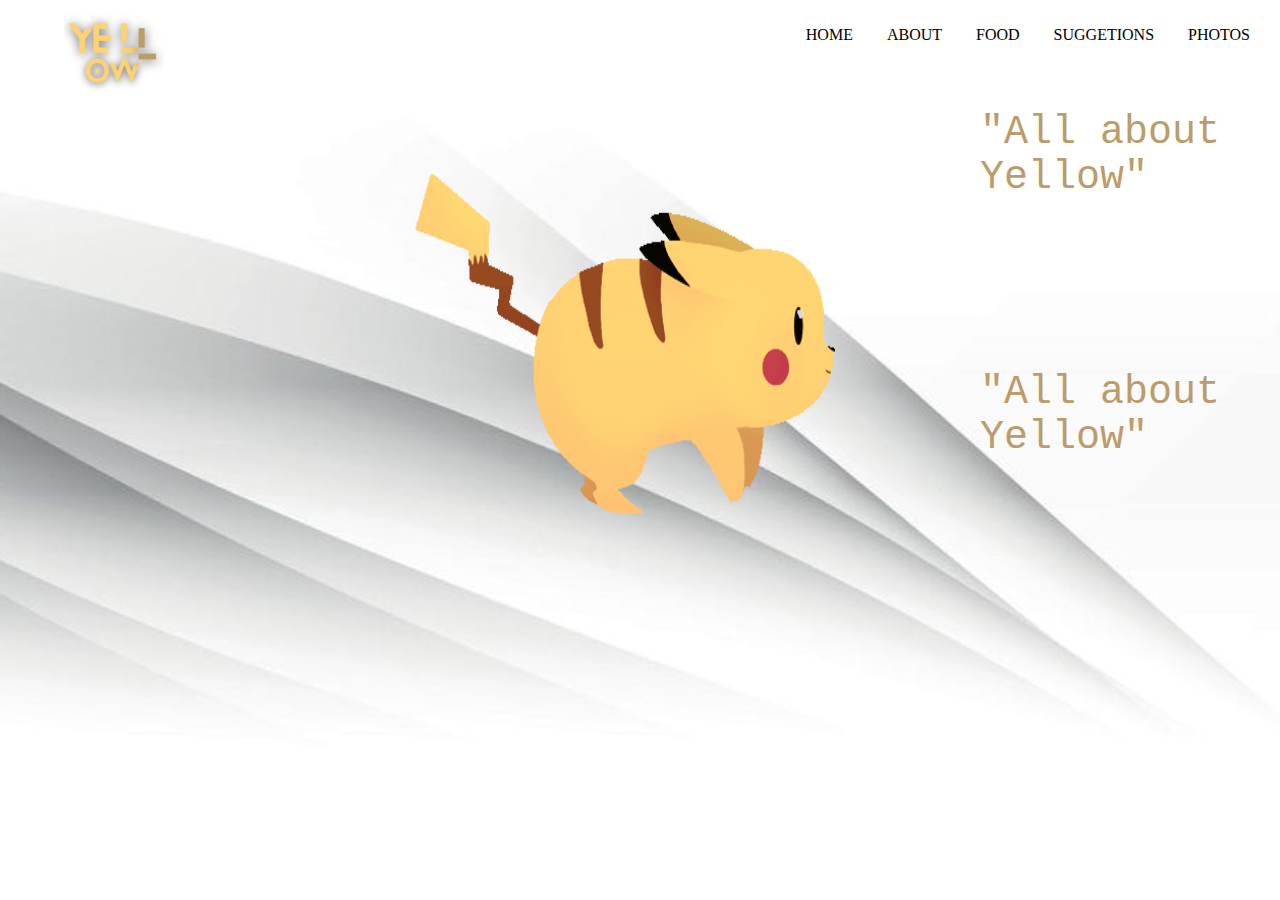
<file: web/index.html>
<!DOCTYPE html>
<html>
<head>
<title>SUMMER </title>
<link rel="stylesheet" href="style.css">

</head>
<body>
  

    <nav>
        <ul>
          <li><a href="index.html">HOME</a></li>
          <li><a href="/about.html">ABOUT</a></li>
          <li><a href="food.html">FOOD</a></li>
          <li><a href="suggetions.html">SUGGETIONS</a></li>
          <li><a href="PHOTOS.html">PHOTOS</a></li>
        </ul>
      </nav>
      <div class="icon">
        <img src="ic.jpg" alt="Logo" width="100" height="100">
      </div>
      <div class="right">
        <p>"All about Yellow" </p>
       <Br>
        <Br>
                <p>"All about Yellow" </p>

      </div>
    <header>
    <div class="logo">
     <img src="pika.gif" alt="Logo" width="509" height="491">
    </div>

  
  
  
</body>
</html>
</file>
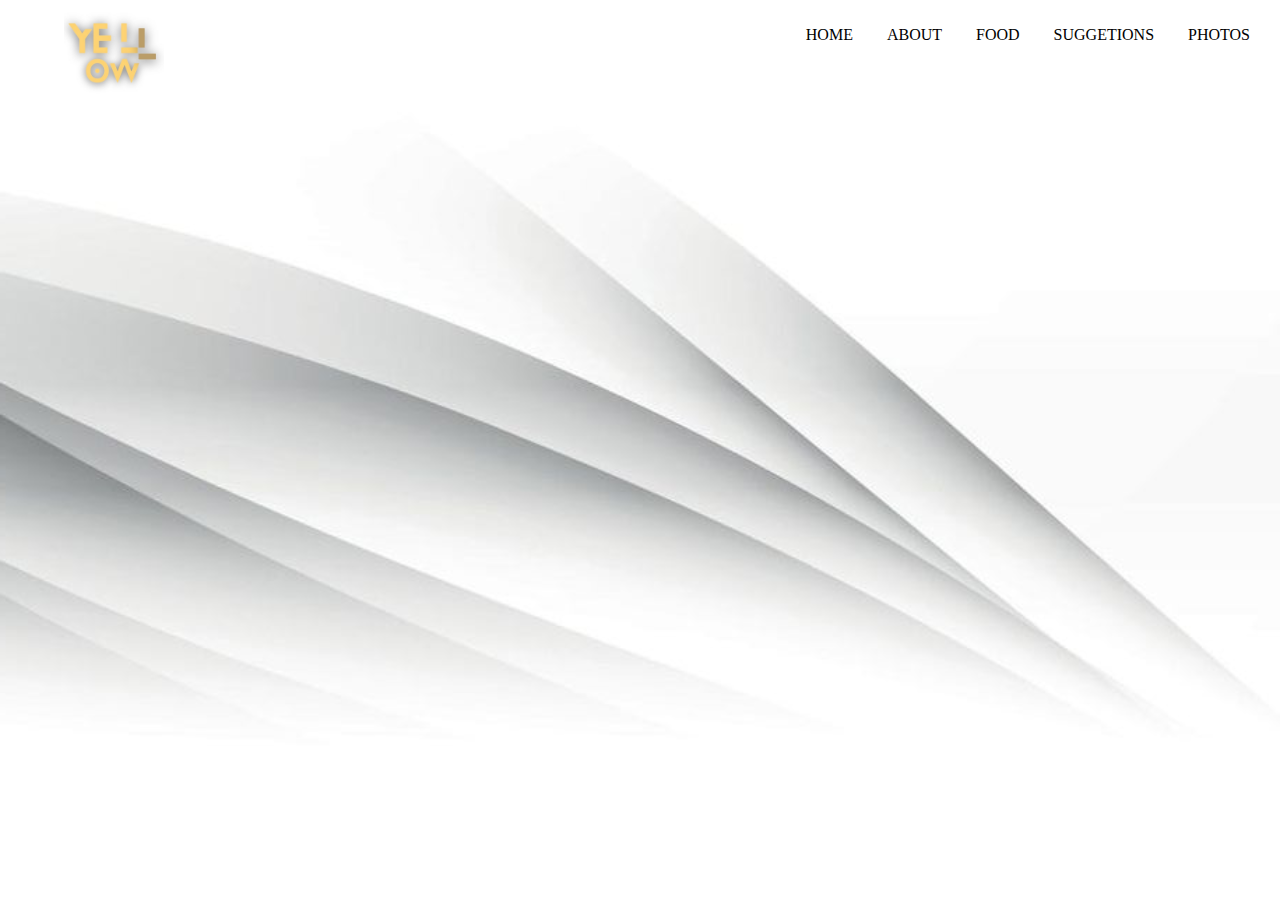
<file: web/suggetions.html>
<!DOCTYPE html>
<html lang="en">
<head>
  <title>Login popup box</title>
  <nav>
	<ul>
		<li><a href="index.html">HOME</a></li>
		<li><a href="/about.html">ABOUT</a></li>
		<li><a href="food.html">FOOD</a></li>
		<li><a href="suggetions.html">SUGGETIONS</a></li>
		<li><a href="PHOTOS.html">PHOTOS</a></li>
	</ul>
  </nav>
  <div class="icon">
    <img src="ic.jpg" alt="Logo" width="100" height="100">
   </div>
  <link rel="stylesheet" href="style.css" type="text/css">
</head>
<body>

  <div class="login-popup">
  	 <div class="box">
  	 	 <div class="">
  	 	 	<div class="">
  	 	 	</div>
  	 	 	<h1>     <blockquote></blockquote>    </h1>
  	 	 </div>
  	 	 <div class="form">
  	 	 	<div class="close">&times;</div>
  	 	 	<h1>Express your thoughts</h1>
  	 	 	<form>
  	 	 		<div class="form-group">
  	 	 			<input type="text" placeholder="username" class="form-control">
  	 	 		</div>
  	 	 		<div class="form-group">
  	 	 			<input type="text" placeholder="comment" class="form-control">
  	 	 		</div>
  	 	 		
  	 	 		<button type="button" class="btn">submit</button>
  	 	 	</form>
  	 	 </div>
  	 </div>
  </div>

<script src="t.js"></script>
</body>
</html>
</file>
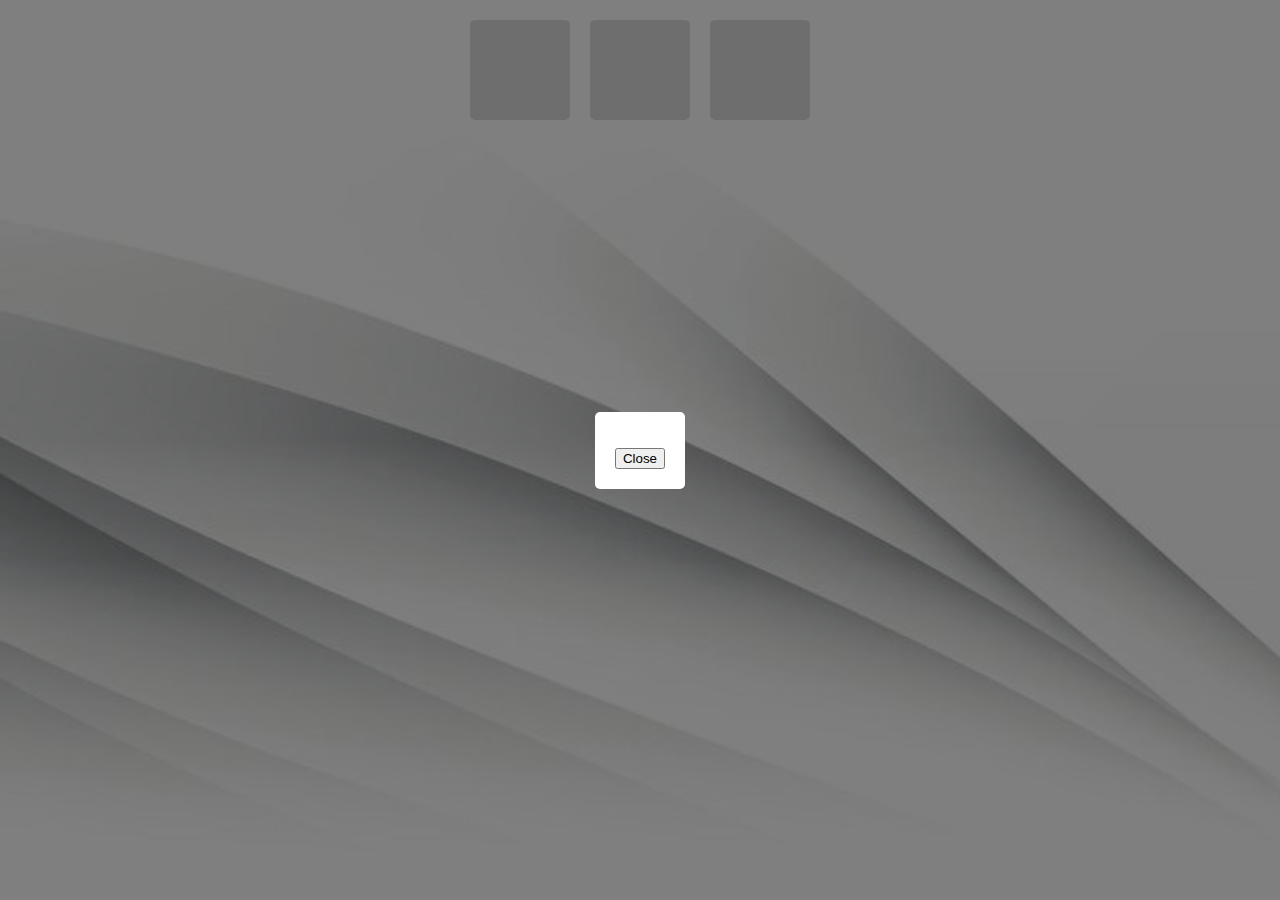
<file: web/try lang.html>
<html lang="en">
<head>
  
  <meta charset="UTF-8">
  <meta http-equiv="X-UA-Compatible" content="IE=edge">
  <meta name="viewport" content="width=device-width, initial-scale=1.0">
  <title>Document</title>

  <link rel="stylesheet" href="style.css">
</head>
<body>
  <body>
 
    
    <div class="photos-container">
      <div class="photo" onclick="showPopup('hhdhdhhjsjs')"></div>
      <div class="photo" onclick="showPopup('Description 2')"></div>
      <div class="photo" onclick="showPopup('Description 3')"></div>
      <!-- Add more photo divs as needed -->
    </div>
  </div>

  <div class="popup" id="popup">
    <div class="popup-content" id="popup-content">
      <p id="popup-description"></p>
      <button onclick="hidePopup()">Close</button>
    
    </div>
  </div>
  <script src="t.js"></script>
</body>

</html>
</file>
<file: web/style.css>
body {
    background-image: url("back2.jpg");
    background-repeat: no-repeat;
    background-size: cover;
    margin: 0;
    padding: 0;
  }
  nav {
    background-color: transparent;
    padding: 10px;
    text-align: right;
    
  }
  

  
    
  
  
  nav ul li {
    display: inline-block;
    margin-right: 10px;
  }
  
  nav ul li a {
    color:#000000;
    text-decoration: none;
    padding: 10px 10px;

  }
  
  nav ul li a:hover {
    transition: background-color 0.6s ease;
    background-color: #FFF9AE;
  }
  
  main {
    padding: 20px;
  }
  
  section {
    margin-bottom: 5px;
  }

header {
        
        text-align: center;
        align-items: center;
      }
      
      .logo {
        margin-bottom: 1px; 
        

      }
     
  h1  {
    color: #b8bc75;
    text-align: left;
    text-indent: 4%;
   font-family: 'Courier New', Courier, monospace;
    font-style: normal;
    font-size:50px ;


  }

  .Yellow {
    margin-right: auto;
      position: absolute;
      left: 0px;
      width: 300px;
      font-family: 'Courier New', Courier, monospace;
      font-style: normal;
      font-size:40px ;
    }

  


  .right {
    color: #BB9C6B;
    position: absolute;
    right: 0px;
    width: 300px;
    font-family: 'Courier New', Courier, monospace;
    font-style: normal;
    font-size:40px ;
  }


.icon{
  display: grid;
  grid-template-columns: repeat(auto-fill, minmax(200px, 1fr));
  grid-auto-rows: auto;
  grid-gap: 1px;
  padding: 0px;
  position: absolute;
  left:  0;
  top: 0;
  margin-left: 5%;
}
.icon1{
  display: grid;
  grid-template-columns: repeat(auto-fill, minmax(200px, 1fr));
  grid-auto-rows: auto;
  grid-gap: 1px;
  padding: 0px;
  position: absolute;
  margin-top: 10%;
  left:  0;
 margin-left: 4%;
 
}
.icon2{
 
  position: absolute;
  margin-bottom: 100%;
  left:  0;

 margin-inline-end: auto;


}

  image{
  width: 200px;
  height: 100px;
  }
  .login-popup{
    position: fixed;
    left: 0;
    top: 0;
    width: 100%;
    height: 100%;
    z-index: 1099;
    background-color:rgba(0,0,0,0.6);
    visibility: hidden;
    opacity: 0;
    transition: all 1s ease;
  }
  .login-popup.show{
    visibility:visible;
    opacity: 1;
  }
  .login-popup .box{
    background-color:#ffffff;
    width: 750px;
    position: absolute;
    left: 50%;
    top:50%;
    transform:translate(-50%,-50%);
    display: flex;
    flex-wrap: wrap;
    opacity: 0;
    margin-left: 50px;
    transition: all 1s ease;
  
  }
  .login-popup.show .box{
    opacity: 1;
    margin-left: 0;
  }
  .login-popup .box .img-area{
    flex:0 0 50%;
    max-width: 50%;
    position: relative;
    overflow: hidden;
    padding:30px;
    display: flex;
    align-items: center;
    justify-content: center;
  }
  .login-popup .box .img-area h1{
    font-size: 30px;
  }
  @keyframes zoomInOut{
    0%,100%{
      transform: scale(1);
    }
    50%{
      transform: scale(1.1);
    }
  }
  .login-popup .box .form{
    flex:0 0 50%;
    max-width: 50%;
    padding:40px 30px;
  }
  
  .login-popup .box .form h1{
    color:#000000;
    font-size: 30px;
    margin:0 0 30px;
  }
  .login-popup .box .form .form-control{
    height: 45px;
    margin-bottom: 30px;
    width: 100%;
    border:none;
    border-bottom:1px solid #cccccc;
    font-size: 15px;
    color:#000000;
  }
  .login-popup .box .form .form-control:focus{
    outline: none;
  }
  .login-popup .box .form label{
    font-size: 15px;
    color:#555555;
  }
  .login-popup .box .form .btn{
    width: 100%;
    background-color: #FFF9AE;
    margin-top:40px;
    height: 45px;
    border:none;
    border-radius: 25px;
    font-size: 15px;
    text-transform: uppercase;
    color:#000000;
    cursor: pointer;
  }
  .login-popup .box .form .btn:focus{
    outline: none;
  }
  
  .login-popup .box .form .close{
    position: absolute;
    right: 10px;
    top:0px;
    font-size: 30px;
    cursor: pointer;
  }
  
  /*responsive*/
  @media(max-width: 767px){
    .login-popup .box{
      width: calc(100% - 30px);
    }
    .login-popup .box .img-area{
      display: none;
    }
    .login-popup .box .form{
      flex: 0 0 100%;
          max-width: 100%;
    }
  }




   /* Photos Container */
   .photos-container {
    display: flex;
    justify-content: center;
    margin-top: 20px;
  }

  .photo {
    width: 100px;
    height: 100px;
    margin: 0 10px;
    background-color: #ddd;
    border-radius: 5px;
    transition: transform 0.3s;
    position: relative;
    cursor: pointer;
  }

  .photo:hover {
    transform: scale(1.1);
  }

  /* Popup */
  .popup {
    position: fixed;
    top: 0;
    left: 0;
    width: 100%;
    height: 100%;
    background-color: rgba(0, 0, 0, 0.5);
    display: flex;
    justify-content: center;
    align-items: center;
    z-index: 999;
    opacity: 0;
    visibility: hidden;
    transition: opacity 0.3s;
  }

  .popup.active {
    opacity: 1;
    visibility: visible;
  }

  .popup-content {
    background-color: #fff;
    padding: 20px;
    border-radius: 5px;
    max-width: 80%;
    max-height: 80%;
    overflow: auto;
    text-align: center;
  }
  





  
  /* Photos Container */
  .photos-container {
    display: flex;
    justify-content: center;
    margin-top: 20px;
  }

  .photo {
    width: 100px;
    height: 100px;
    margin: 0 10px;
    background-color: #ddd;
    border-radius: 5px;
    transition: transform 0.3s;
    position: relative;
    cursor: pointer;
  }

  .photo:hover {
    transform: scale(1.1);
  }

  /* Popup */
  .popup {
    position: fixed;
    top: 0;
    left: 0;
    width: 100%;
    height: 100%;
    background-color: rgba(0, 0, 0, 0.5);
    display: flex;
    justify-content: center;
    align-items: center;
    z-index: 999;
    opacity: 0;
    visibility: hidden;
    transition: opacity 0.3s;
  }

  .popup.active {
    opacity: 1;
    visibility: visible;
  }

  .popup-content {
    background-color: #fff;
    padding: 20px;
    border-radius: 5px;
    max-width: 80%;
    max-height: 80%;
    overflow: auto;
    text-align: center;
  }
</file>
